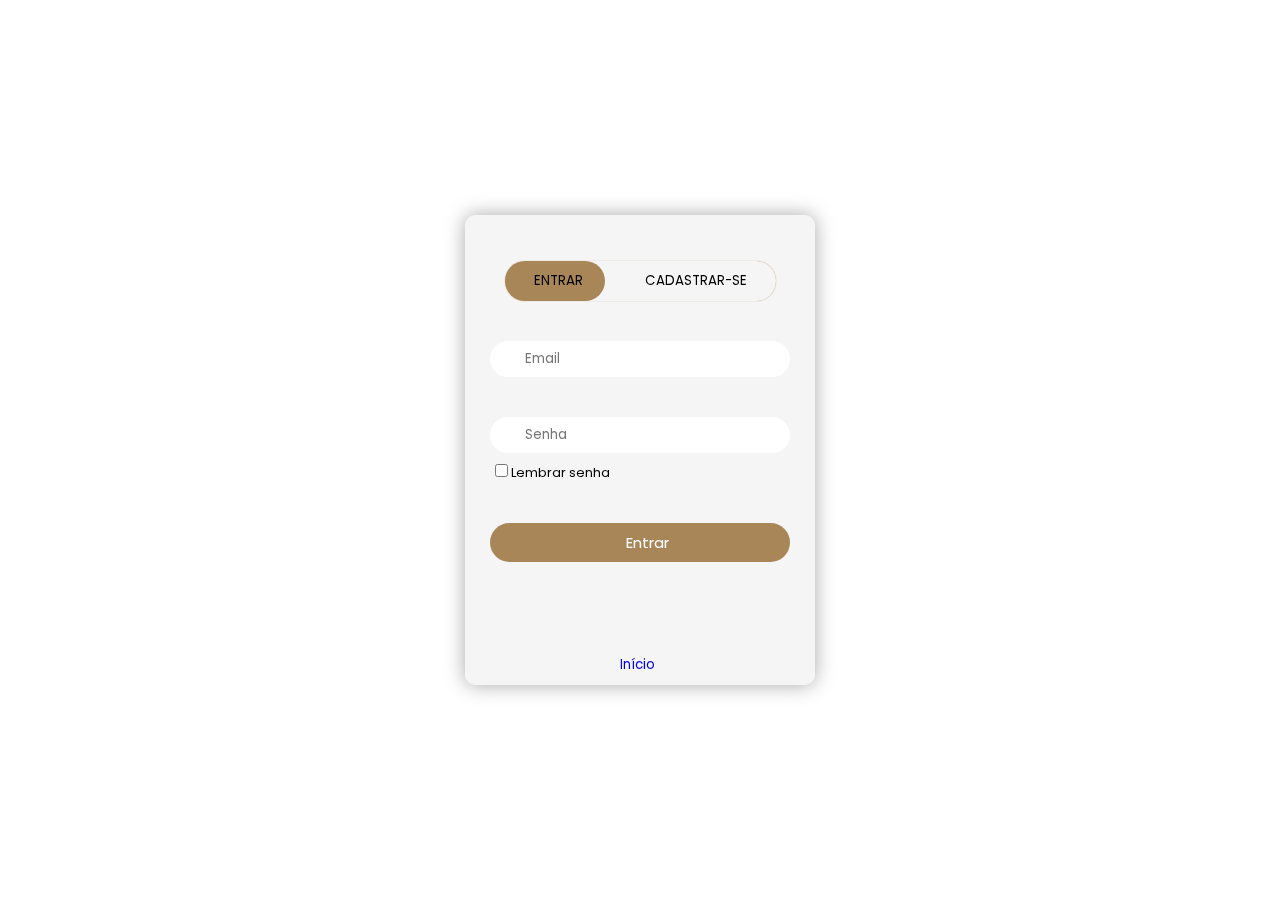
<file: login.html>
<!DOCTYPE html>
<html lang="pt-br">
<head>
  <meta charset="UTF-8">
  <meta http-equiv="X-UA-Compatible" content="IE=edge">
  <meta name="viewport" content="width=device-width, initial-scale=1.0">
  <title>Login</title>
  <link rel="stylesheet" href="./css/login.css">
</head>
<body>
  
  <dialog id="modal" class="active">
  
    <div class="login-container">
    
    <div class="buttonsForm">
     
      <div class="btnColor"></div>
      <button id="btnSignin">ENTRAR</button>
      <button id="btnSignup">CADASTRAR-SE</button>
    </div>

    <form id="signin">
      <input type="text" placeholder="Email" required />
      <input type="password" placeholder="Senha" required />
      <div class="divCheck">
        <input type="checkbox" />
        <span>Lembrar senha</span>
      </div>
      <button type="submit">Entrar</button>
    </form>

    <form id="signup">
      <input type="text" placeholder="Email" required />
      <input type="password" placeholder="Senha" required />
      <input type="password" placeholder="Confirmar senha" required />
      <div class="divCheck">
        <input type="checkbox" required />
        <span>Aceito os termos</span>
      </div>
      <button type="submit">Cadastrar</button>
    </form>
  </div>
  
    <button
      style="
        border-radius: 12px;
        border:none;
        background-color: transparent;
        position: absolute;
        bottom: 10px;
        left: 155px;
      "
    >
      <a href="index.html" style="text-decoration: none;">Início</a>
    </button>
 
  </dialog>
  <script src="./js/login.js"></script>
</body>
</html>
</file>
<file: css/login.css>
@import url('https://fonts.googleapis.com/css2?family=Poppins&family=Roboto:wght@100;300;400;500;700;900&family=Source+Sans+Pro:wght@200;300;400;600;700;900&display=swap');

* {
  margin: 0;
  padding: 0;
  box-sizing: border-box;
  font-family: 'poppins', sans-serif;
}
dialog {
  border: none; /* Remove o contorno padrão */
  padding: 0; /* Remove espaçamentos internos */
  background: transparent; /* Torna o fundo transparente */
  box-shadow: none; /* Remove sombras padrão */
  outline: none; /* Remove o contorno preto */

  position: fixed; /* Fixa o modal em relação à viewport */
  top: 50%; /* Posiciona no centro vertical */
  left: 50%; /* Posiciona no centro horizontal */
  transform: translate(-50%, -50%); /* Ajusta a posição para centralizar */
  border-radius: 10px; /* Bordas arredondadas */
 
}
/* body {
  width: 100vw;
  height: 100vh;
  display: flex;
  align-items: center;
  justify-content: center;
} */

.login-container {
  background-color: whitesmoke;
  padding: 6px;
  width: 350px;
  height: 470px;
  display: flex;
  flex-direction: column;
  align-items: center;
  position: relative;
  overflow: hidden;
  border-radius: 10px;
  box-shadow: 0 0 20px 0 darkgrey;
}


form {
  position: absolute;
  margin-top: 80px;
  transition: .5s;
  width: 300px;
  height: 400px;
}

.buttonsForm {
  margin-top: 40px;
  align-items: center;
  position: relative;
  border-radius: 30px;
  box-shadow: 0 0 1px    #A88658;
}

.buttonsForm button {
  cursor: pointer;
  background: transparent;
  border: none;
  position: relative;
  padding: 10px 29px;
}

.btnColor {
  position: absolute;
  width: 100px; /* Ajustado para caber "Inscrever-se" */
  height: 100%; /* Mantém a altura padrão */
  background: linear-gradient(to right, #A88658, #A88658);
  border-radius: 30px; /* Mantém bordas arredondadas */
  transition: .3s;
}


input[type="text"], input[type="password"] {
  border: none;
  margin-top: 40px;
  border-radius: 60px;
  padding: 8px 0 8px 35px;
  outline: none;
  width: 100%;
}

button[type="submit"] {
  background: #A88658;
  color: white;
  border-radius: 30px;
  width: 100%;
  border: none;
  outline: none;
  padding: 8px 0 8px 15px;
  font-size: 15px;
  margin-top: 40px;
  cursor: pointer;
}

.divCheck {
  margin: 10px 0 0 5px;
  width: 80%;
  font-size: 13px;
}

#signin {
  left: 25px;
}

#signup{
  left: 450px;
}

.i-login {
  position: absolute;
  left: 0;
  padding: 10px 10px;
}

.iEmail {
  top: 40px;
}

.iSenha {
  top: 114px;
}

.iSenha2 {
  top: 190px;
}
.modalClass{
  display: none;
}

.active{
  display: block;
}
</file>
